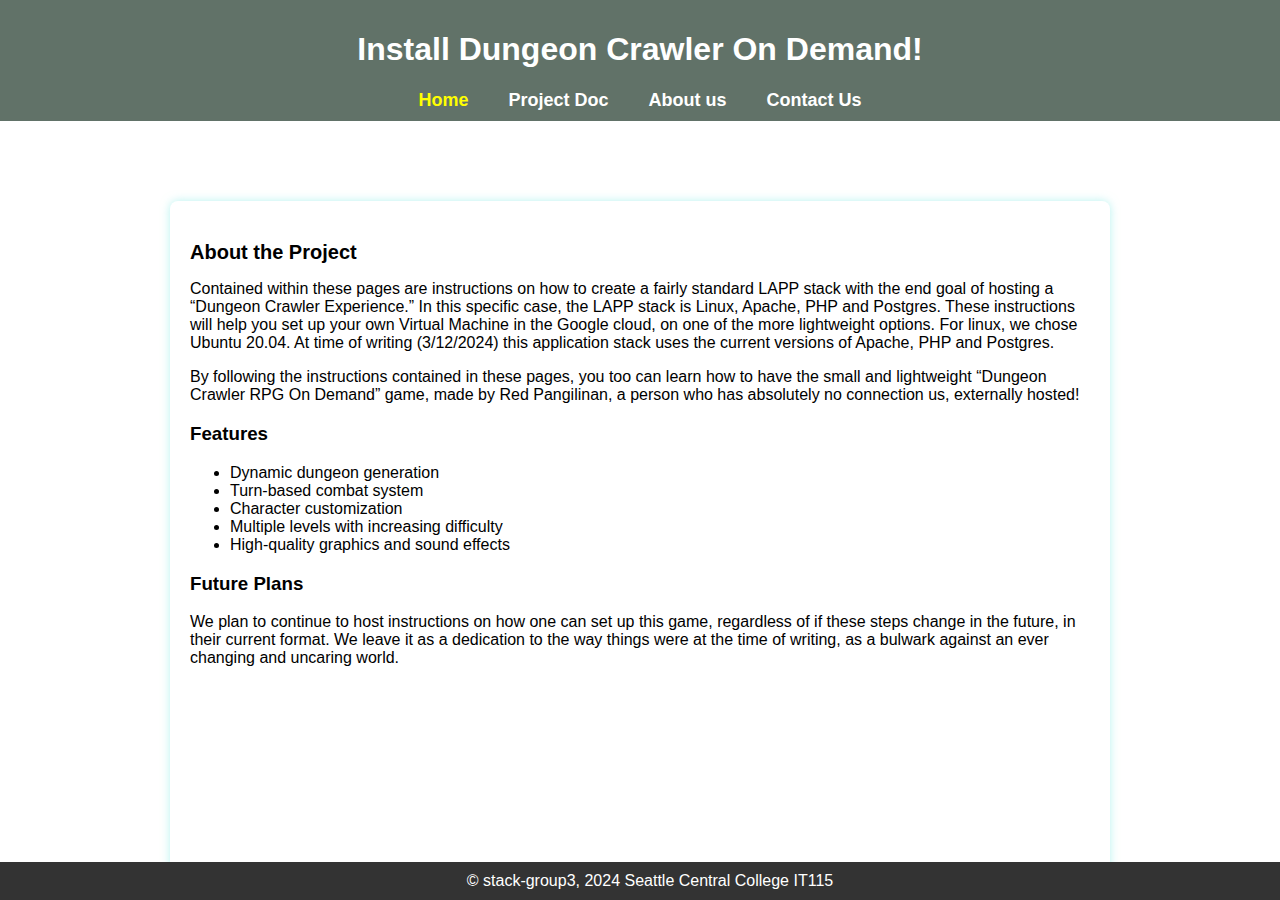
<file: index.html>
<!DOCTYPE html>
<html lang="en">
  <head>
    <meta charset="UTF-8" />
    <meta name="viewport" content="width=device-width, initial-scale=1.0" />
    <title>About the Project</title>
    <link href="./css/styles.css" type="text/css" rel="stylesheet" />
  </head>
   
  <body>
    <header>
      <h1>Install Dungeon Crawler On Demand!</h1>
      <nav>
        <a href="index.html" class="active">Home</a>
        <a href="aboutpro.html">Project Doc</a>
        <a href="aboutus.html">About us</a>
        <a href="form.html">Contact Us</a>
      </nav>
    </header>
     <iframe width="100%" height="60" src="https://rss.app/embed/v1/ticker/tW4RpOAIHaYqHBp8" frameborder="0"></iframe>
    <div class="container">
      <h2>About the Project</h2>
      <p>
        Contained within these pages are instructions on how to create a fairly standard LAPP stack with the end goal of
         hosting a “Dungeon Crawler Experience.” In this specific case, the LAPP stack is Linux, Apache, PHP and 
         Postgres. These instructions will help you set up your own Virtual Machine in the Google cloud, on one of 
         the more lightweight options. For linux, we chose Ubuntu 20.04. At time of writing (3/12/2024) this 
         application stack uses the current versions of Apache, PHP and Postgres.
      </p>
      <p>
        By following the instructions contained in these pages, you too can learn how to have the small and lightweight 
        “Dungeon Crawler RPG On Demand” game, made by Red Pangilinan, a person who has absolutely no connection us, externally hosted!

      </p>
      <h3>Features</h3>
      <ul>
        <li>Dynamic dungeon generation</li>
        <li>Turn-based combat system</li>
        <li>Character customization</li>
        <li>Multiple levels with increasing difficulty</li>
        <li>High-quality graphics and sound effects</li>
      </ul>
      <h3>Future Plans</h3>
      <p>
        We plan to continue to host instructions on how one can set up this game, regardless of if these steps change in the future, in their current format. We leave it as a dedication to the way things were at the time of writing, 
        as a bulwark against an ever changing and uncaring world.
      </p>
    </div>
    <footer>
      &copy; stack-group3, 2024 Seattle Central College IT115
    </footer>
  </body>
</html>
</file>
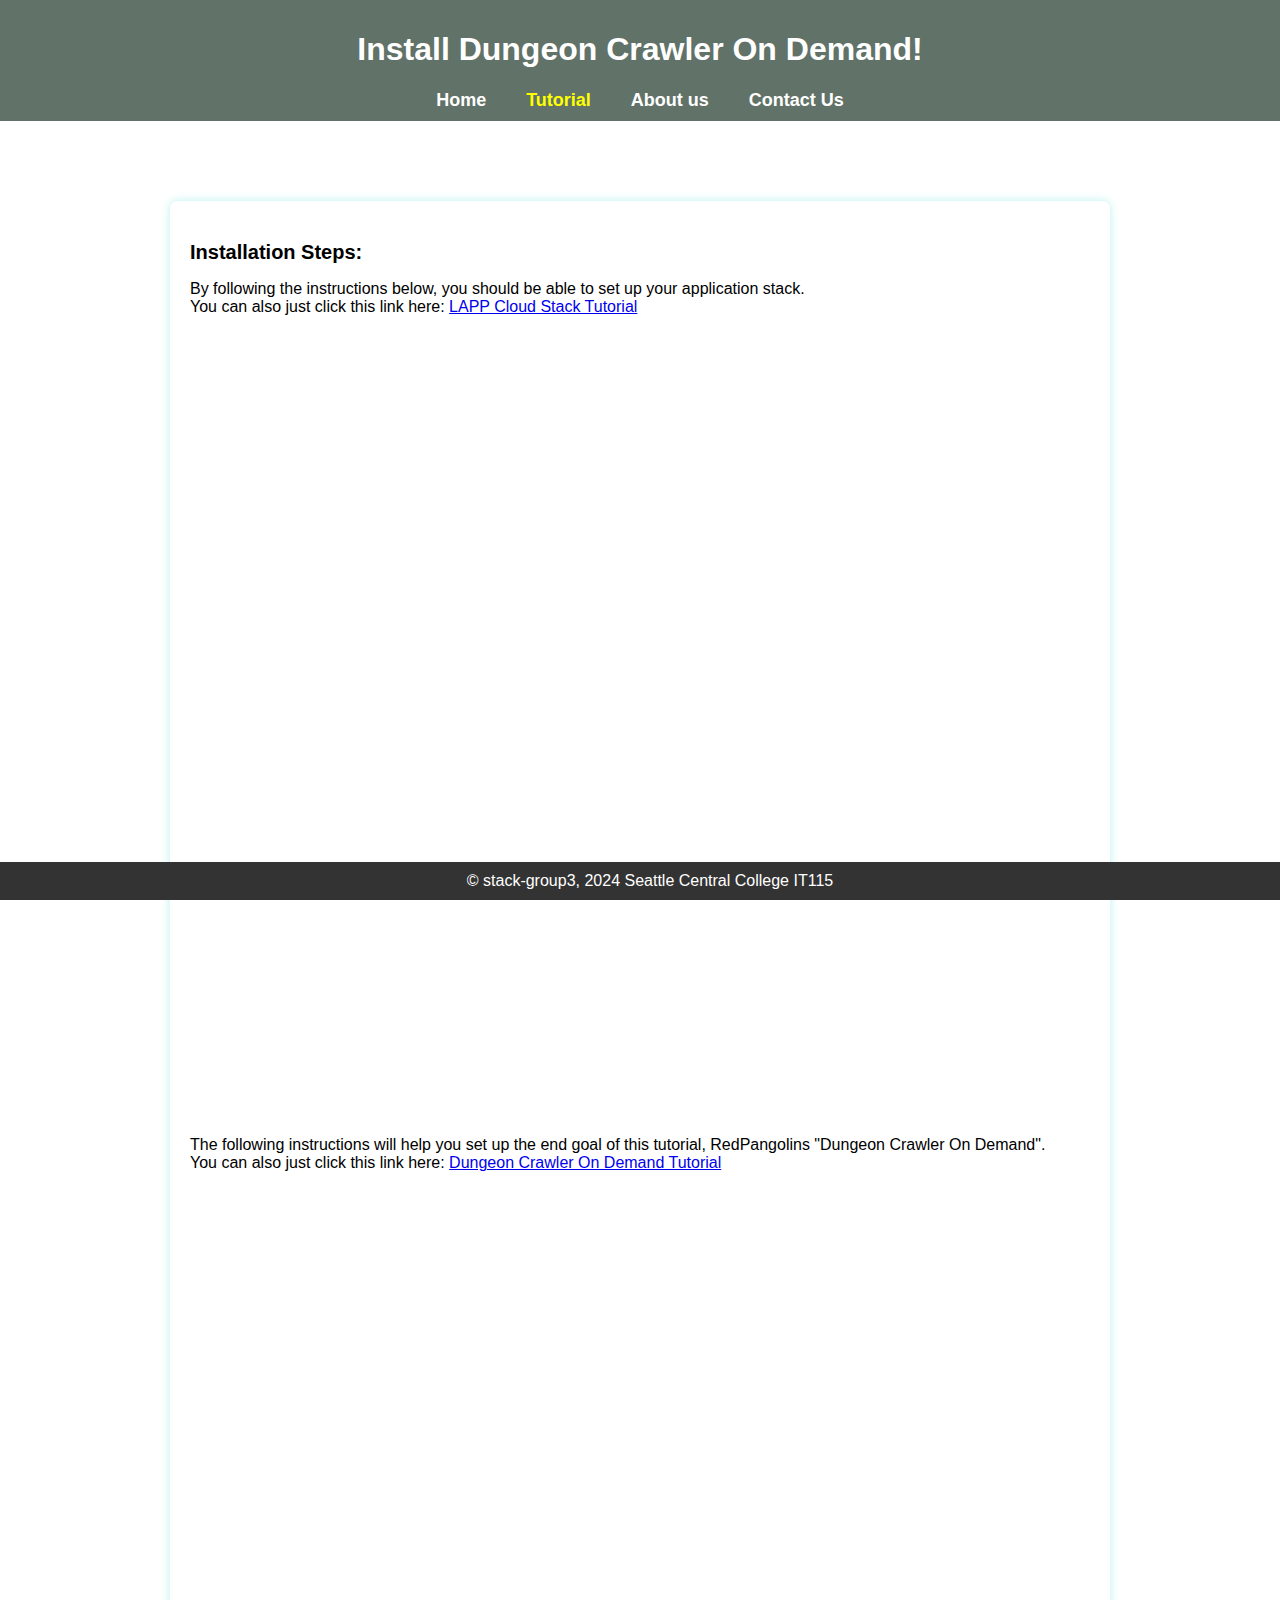
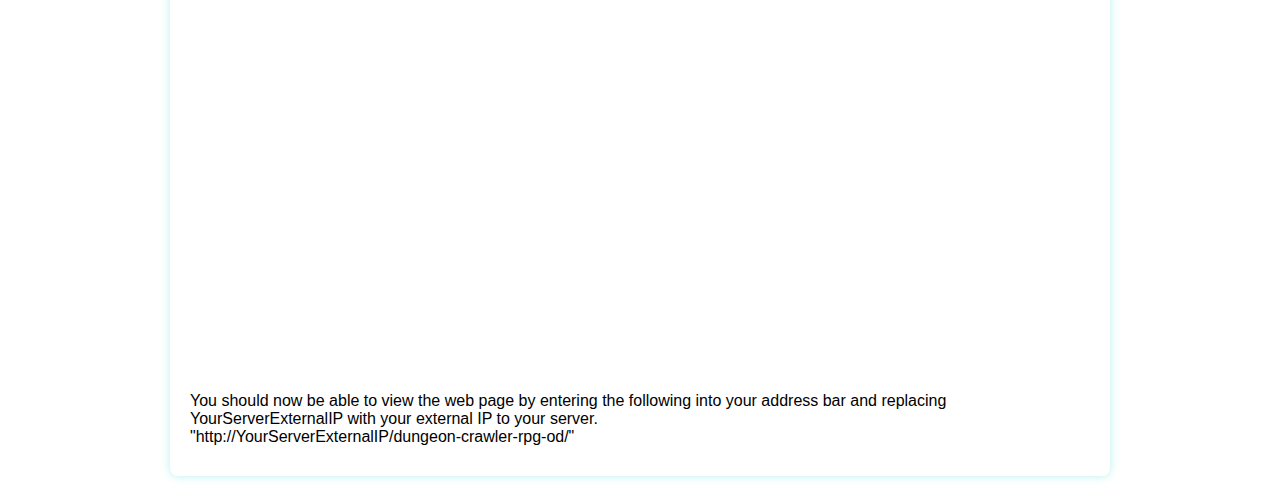
<file: aboutpro.html>
<!DOCTYPE html>
<html lang="en">
  <head>
    <meta charset="UTF-8" />
    <meta name="viewport" content="width=device-width, initial-scale=1.0" />
    <title>Install Dungeon Crawler On Demand!</title>
    <link href="./css/styles.css" type="text/css" rel="stylesheet" />
  </head>
  <body>
    <header>
      <h1>Install Dungeon Crawler On Demand!</h1>
      <nav>
        <a href="index.html">Home</a>
        <a href="aboutpro.html" class="active">Tutorial</a>
        <a href="aboutus.html">About us</a>
        <a href="form.html">Contact Us</a>
      </nav>
    </header>
     <iframe width="100%" height="60" src="https://rss.app/embed/v1/ticker/tW4RpOAIHaYqHBp8" frameborder="0"></iframe>
    <div class="container">
      <h2>Installation Steps:</h2>
      <p>
        By following the instructions below, you should be able to set up your application stack.<br>
        You can also just click this link here: <a href="https://docs.google.com/document/d/16tLZbb9B4lfzM6uGctcMjEekLYGOaBDD5ObmIrCX_a8/edit?usp=sharing">LAPP Cloud Stack Tutorial </a><br>
        <iframe src="https://docs.google.com/document/d/16tLZbb9B4lfzM6uGctcMjEekLYGOaBDD5ObmIrCX_a8/edit?usp=sharing" width="100%" height="800px" frameborder="0"></iframe><br>
      </p>


      <p>

        The following instructions will help you set up the end goal of this tutorial, RedPangolins "Dungeon Crawler On Demand". <br>
        You can also just click this link here: <a href="https://docs.google.com/document/d/1HRKNq-oBZ9lE_FcRUG3vE5WH-lhZo7bfY9S14JGX4Mo/edit?usp=sharing">Dungeon Crawler On Demand Tutorial </a><br>
      </p>
      <p>
        
        
        <iframe src="https://docs.google.com/document/d/1HRKNq-oBZ9lE_FcRUG3vE5WH-lhZo7bfY9S14JGX4Mo/edit?usp=sharing" width="100%" height="800px" frameborder="0"></iframe><br>
        You should now be able to view the web page by entering the following into your address bar and replacing YourServerExternalIP with your external IP to your server.<br> "http://YourServerExternalIP/dungeon-crawler-rpg-od/"

      </p>
    </div>
    <footer>
      &copy; stack-group3, 2024 Seattle Central College IT115
    </footer>
  </body>
</html>
</file>
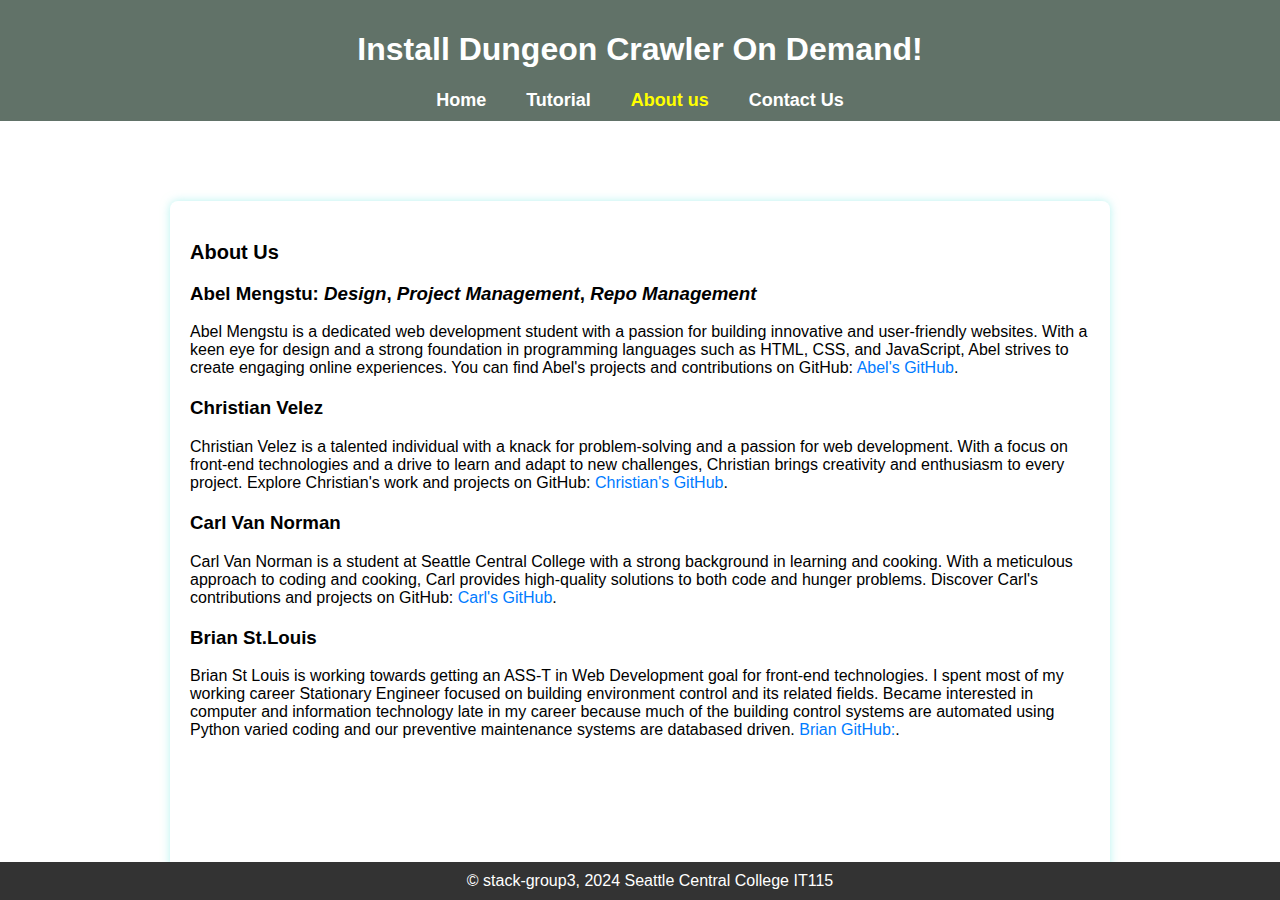
<file: aboutus.html>
<!DOCTYPE html>
<html lang="en">
  <head>
    <meta charset="UTF-8" />
    <meta name="viewport" content="width=device-width, initial-scale=1.0" />
    <title>About Us</title>
    <link href="./css/styles.css" type="text/css" rel="stylesheet" />
  </head>
  <body>
    <header>
      <h1>Install Dungeon Crawler On Demand!</h1>
      <nav>
        <a href="index.html">Home</a>
        <a href="aboutpro.html">Tutorial</a>
        <a href="aboutus.html" class="active">About us</a>
        <a href="form.html">Contact Us</a>
      </nav>
    </header>
     <iframe width="100%" height="60" src="https://rss.app/embed/v1/ticker/tW4RpOAIHaYqHBp8" frameborder="0"></iframe>
    <div class="container">
      <h2>About Us</h2>
      <div class="team-member">
        <h3>Abel Mengstu: <em>Design</em>, <em>Project Management</em>, <em>Repo Management</em></h3>
        <p>
          Abel Mengstu is a dedicated web development student with a passion for
          building innovative and user-friendly websites. With a keen eye for
          design and a strong foundation in programming languages such as HTML,
          CSS, and JavaScript, Abel strives to create engaging online
          experiences. You can find Abel's projects and contributions on GitHub:
          <a href="https://github.com/abeldbase">Abel's GitHub</a>.
        </p>
      </div>
      <div class="team-member">
        <h3>Christian Velez</h3>
        <p>
          Christian Velez is a talented individual with a knack for
          problem-solving and a passion for web development. With a focus on
          front-end technologies and a drive to learn and adapt to new
          challenges, Christian brings creativity and enthusiasm to every
          project. Explore Christian's work and projects on GitHub:
          <a href="https://github.com/ChristianVelezW">Christian's GitHub</a>.
        </p>
      </div>
      <div class="team-member">
        <h3>Carl Van Norman</h3>
        <p>
          Carl Van Norman is a student at Seattle Central College with a strong background in
          learning and cooking. With a meticulous approach
          to coding and cooking, Carl provides high-quality solutions to both code and hunger problems. 
          Discover Carl's contributions and projects on GitHub:
          <a href="https://github.com/Dapeople">Carl's GitHub</a>.
        </p>
      </div>
            <div class="team-member">
        <h3>Brian St.Louis</h3>
        <p>Brian St Louis is working towards getting an ASS-T in Web Development
           goal for front-end technologies. I spent most of my working 
           career Stationary Engineer focused on building environment control and its related 
           fields. Became interested in computer and information technology late in my career 
           because much of the building control systems are automated using Python varied coding 
           and our preventive maintenance systems are databased driven.
          <a href="https://github.com/symmetry4u">Brian GitHub:</a>.
        </p>
      </div>
    </div>
    <footer>
      &copy; stack-group3, 2024 Seattle Central College IT115
    </footer>
  </body>
</html>
</file>
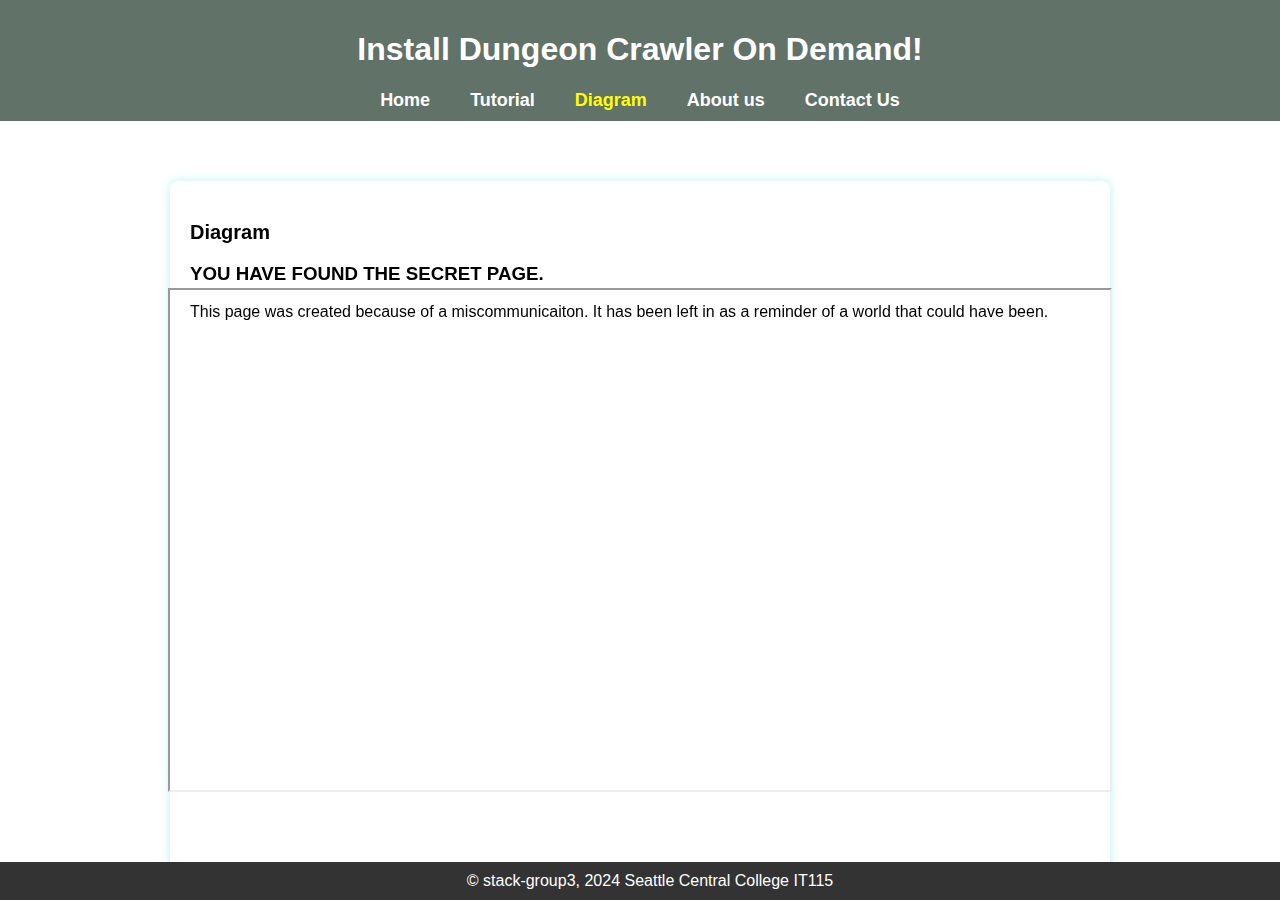
<file: diagram.html>
<!DOCTYPE html>
<html lang="en">
  <head>
    <meta charset="UTF-8" />
    <meta name="viewport" content="width=device-width, initial-scale=1.0" />
    <link href="./css/styles.css" type="text/css" rel="stylesheet" />
    <title>Diagram</title>
    <style>
      .background {
        background-image: url("3monkeys.png"); /* Path to your transparent image */
        background-size: cover;
        /* Ensure the background stays behind the content */
      }
      .container {
        position: relative;
        width: 80%; /* Adjust width as needed */
        margin: 0 auto; /* Center the container horizontally */
      }
  
    </style>
  </head>
  
  <body>
    <header>
      <h1>Install Dungeon Crawler On Demand!</h1>
      <nav>
       <a href="index.html">Home</a>
        <a href="aboutpro.html">Tutorial</a>
        <a href="diagram.html" class="active">Diagram</a>
        <a href="aboutus.html">About us</a>
        <a href="form.html">Contact Us</a>
      </nav>
    </header>
     <iframe width="100%" height="60" src="https://rss.app/embed/v1/ticker/tW4RpOAIHaYqHBp8" frameborder="0"></iframe>
    <div class="container">
      <h2>Diagram</h2>
      <iframe  width="100%"
        height="500px"
        style="
          position: absolute;
          top: 50%;
          left: 50%;
          transform: translate(-50%, -50%);
        src="https://docs.google.com/drawings/d/1Pp2Gt4XESdteHv-G1ZJU5D-K0R-qFKanlov2b55Xids/preview"
      ></iframe>
        
      <h3>YOU HAVE FOUND THE SECRET PAGE. </h3>
    
      <p>
      This page was created because of a miscommunicaiton. 
      It has been left in as a reminder of a world that could have been. 
    </p>
    </div>
    <footer>
      &copy; stack-group3, 2024 Seattle Central College IT115
    </footer>
  </body>
</html>
</file>
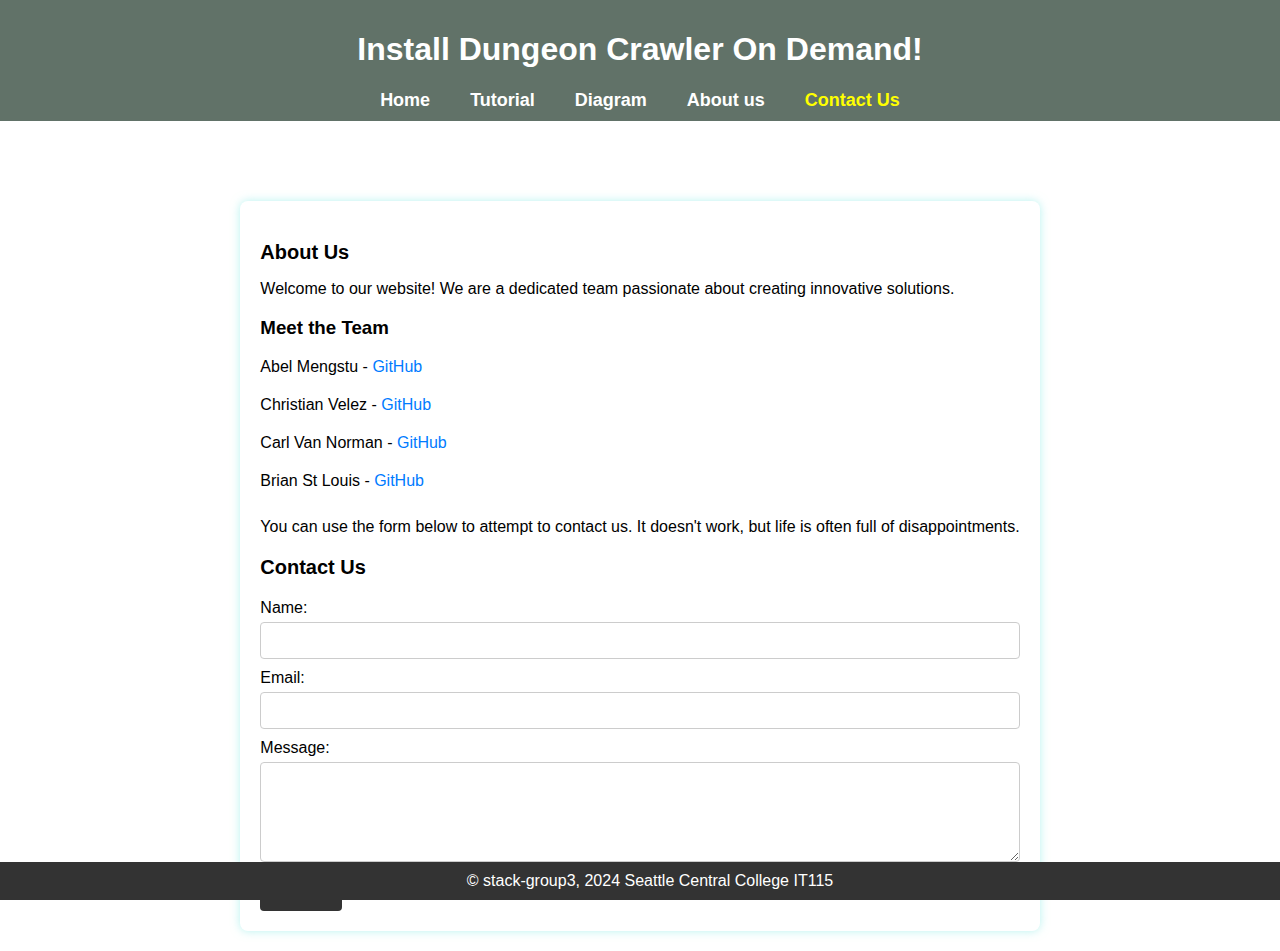
<file: form.html>
<!DOCTYPE html>
<html lang="en">
  <head>
    <meta charset="UTF-8" />
    <meta name="viewport" content="width=device-width, initial-scale=1.0" />
    <link href="./css/styles.css" type="text/css" rel="stylesheet" />
    <title>About Us</title>
    <style>
      .container {
        flex: 1;
        max-width: 800px;
        margin: 20px auto;
        padding: 20px;
        background-color: #fff;
        border-radius: 8px;
        box-shadow: 0 0 10px rgba(126, 233, 227, 0.555);
      }
      h2 {
        font-size: 20px;
        margin-top: 20px;
      }
      p {
        margin-bottom: 10px;
      }

      .team-member {
        margin-bottom: 20px;
      }
      .team-member a {
        color: #007bff;
        text-decoration: none;
      }
      form {
        margin-top: 20px;
      }
      label {
        display: block;
        margin-bottom: 5px;
      }
      input[type="text"],
      input[type="email"],
      textarea {
        width: 100%;
        padding: 10px;
        margin-bottom: 10px;
        border: 1px solid #ccc;
        border-radius: 4px;
        box-sizing: border-box;
      }
      textarea {
        height: 100px;
      }
      input[type="submit"] {
        background-color: #333;
        color: #fff;
        border: none;
        padding: 10px 20px;
        border-radius: 4px;
        cursor: pointer;
      }
      input[type="submit"]:hover {
        background-color: #555;
      }
    </style>
  </head>
  <body>
    <header>
      <h1>Install Dungeon Crawler On Demand!</h1>
      <nav>
        <a href="index.html">Home</a>
        <a href="aboutpro.html">Tutorial</a>
         <a href="diagram.html">Diagram</a>
        <a href="aboutus.html">About us</a>
        <a href="form.html" class="active">Contact Us</a>
      </nav>
    </header>
     <iframe width="100%" height="60" src="https://rss.app/embed/v1/ticker/tW4RpOAIHaYqHBp8" frameborder="0"></iframe>
    <div class="container">
      <h2>About Us</h2>
      <p>
        Welcome to our website! We are a dedicated team passionate about
        creating innovative solutions.
      </p>
      <h3>Meet the Team</h3>
      <div class="team-member">
        <p>Abel Mengstu - <a href="https://github.com/abeldbase">GitHub</a></p>
      </div>
      <div class="team-member">
        <p>
          Christian Velez -
          <a href="https://github.com/ChristianVelezW">GitHub</a>
        </p>
      </div>
      <div class="team-member">
        <p>
          Carl Van Norman - <a href="https://github.com/Dapeople">GitHub</a>
        </p>
      </div>
            <div class="team-member">
        <p>
          Brian St Louis - <a href="https://github.com/SYMMETRY4U">GitHub</a>
        </p>
        <br>
        You can use the form below to attempt to contact us. It doesn't work, but life is often full of disappointments.

        <br>
      </div>
      <h2>Contact Us</h2>
      <form action="#" method="post">
        <label for="name">Name:</label>
        <input type="text" id="name" name="name" required />
        <label for="email">Email:</label>
        <input type="email" id="email" name="email" required />
        <label for="message">Message:</label>
        <textarea id="message" name="message" required></textarea>
        <input type="submit" value="Submit" />
      </form>
    </div>
    <footer>
      &copy; stack-group3, 2024 Seattle Central College IT115
    </footer>
  </body>
</html>
</file>
<file: css/styles.css>
body {
    font-family: Arial, sans-serif;
    margin: 0;
    padding: 0;
    background-size: cover;
    background-position: center;
    display: flex;
    flex-direction: column;
    min-height: 100vh;
}
header {
    background-color: #617268;
    color: #fff;
    padding: 10px 0;
    text-align: center;
}
header nav {
    display: flex;
    justify-content: center;
}
header nav a {
    color: #fff;
    text-decoration: none;
    margin: 0 20px;
    font-size: 18px; /* Increase font size */
    font-weight: bold; /* Make font bold */
}
nav a.active {
    color: yellow ; /* Change this to the desired color */
}
.container {
    flex: 1;
    max-width: 900px;
    margin: 20px auto;
    padding: 20px;
    background-color: #fff;
    border-radius: 8px;
    box-shadow: 0 0 10px rgba(126, 233, 227, 0.555);
}
h2 {
    font-size: 20px;
    margin-top: 20px;
}
p {
    margin-bottom: 10px;
}
footer {
    background-color: #333;
    color: #fff;
    text-align: center;
    padding: 10px;
    position: fixed;
    bottom: 0;
    width: 100%;
}
.team-member {
    margin-bottom: 20px;
}
.team-member a {
    color: #007bff;
    text-decoration: none;
}
</file>
